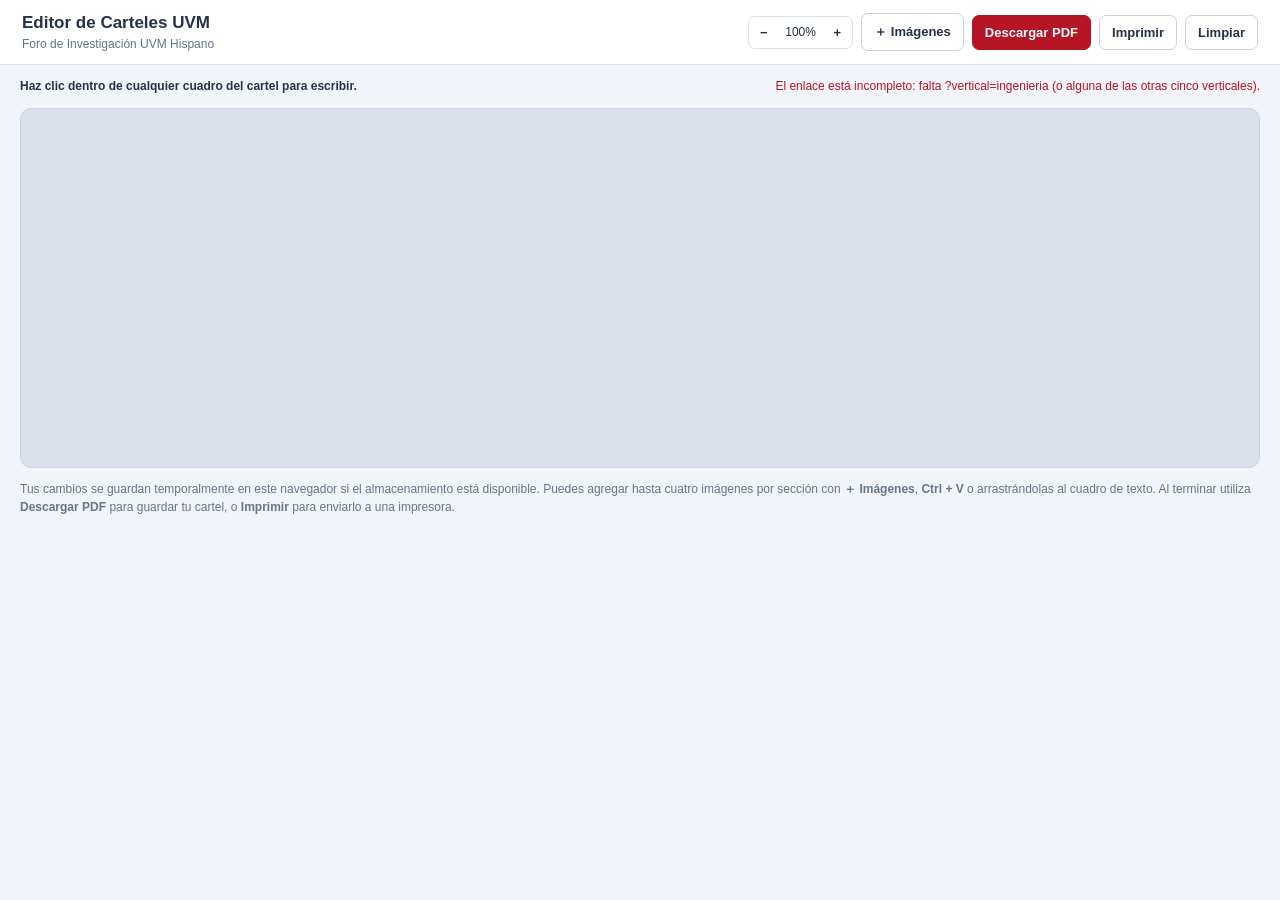
<file: index.html>
<!doctype html>
<html lang="es">
<head>
  <meta charset="utf-8">
  <meta name="viewport" content="width=device-width, initial-scale=1">
  <meta name="description" content="Editor de cartel académico UVM con descarga directa de PDF.">
  <title>Editor de Cartel | Foro de Investigación UVM</title>
  <link rel="stylesheet" href="css/estilos.css?v=20261110-formats">

  <!-- Orden de carga: configuración, servicios, editor y arranque.
       Se utilizan scripts clásicos para funcionar también desde file:// en Chrome. -->
  <script defer src="js/configuracion/campos.js?v=20261110-formats"></script>
  <script defer src="js/configuracion/verticales.js?v=20261110-formats"></script>
  <script defer src="js/configuracion/ConfiguracionURL.js?v=20261110-formats"></script>
  <script defer src="js/configuracion/formatosAdicionales.js?v=20261110-formats"></script>
  <script defer src="js/servicios/AjustadorTexto.js?v=20261110-formats"></script>
  <script defer src="js/servicios/GestorBorradores.js?v=20261110-formats"></script>
  <script defer src="js/include/html2pdf.bundle.min.js"></script>
  <!-- SweetAlert2: ventana de seguimiento tras iniciar la descarga del PDF. -->
  <script defer src="js/include/sweetalert2.all.min.js"></script>
  <script defer src="js/servicios/AvisoDescarga.js?v=20261110-alerta"></script>
  <script defer src="js/componentes/GestorImagenes.js?v=20261110-formats"></script>
  <script defer src="js/componentes/EditorCartel.js?v=20261110-alerta"></script>
  <script defer src="js/main.js?v=20261110-formats"></script>
</head>
<body>
  <header class="barra-superior">
    <div class="identidad">
      <strong>Editor de Carteles UVM</strong>
      <span>Foro de Investigación UVM Hispano</span>
    </div>
    <nav class="herramientas" aria-label="Herramientas del cartel">
      <div class="controles-zoom" aria-label="Tamaño de vista">
        <button id="alejar" class="boton boton-icono" type="button" title="Alejar" aria-label="Alejar">−</button>
        <output id="zoom-valor" aria-label="Zoom actual">100%</output>
        <button id="acercar" class="boton boton-icono" type="button" title="Acercar" aria-label="Acercar">+</button>
      </div>
      <button id="agregar-imagen" class="boton" type="button" aria-expanded="false" aria-controls="panel-imagenes">＋ Imágenes</button>
      <button id="imprimir" class="boton boton-primario" type="button">Descargar PDF</button>
      <button id="abrir-impresion" class="boton" type="button">Imprimir</button>
      <button id="limpiar" class="boton" type="button">Limpiar</button>
    </nav>
  </header>

  <main class="area-trabajo">
    <div class="ayuda-rapida">
      <p><strong>Haz clic dentro de cualquier cuadro del cartel para escribir.</strong></p>
      <p id="estado" role="status" aria-live="polite">Preparando el cartel...</p>
    </div>

    <div id="zona-desplazamiento" class="zona-desplazamiento" aria-label="Cartel editable, con desplazamiento horizontal si se amplía">
      <section id="cartel" class="cartel" aria-label="Cartel de investigación editable">
        <img class="plantilla" src="recursos/plantilla.svg"
             alt="Plantilla visual original del cartel con títulos y logotipos" draggable="false">
        <div id="nombre-vertical" class="nombre-vertical" aria-label="Vertical académica"></div>
        <!-- EditorCartel crea los encabezados temáticos y los 19 campos. -->
      </section>
    </div>
    <aside id="panel-imagenes" class="panel-imagenes" aria-label="Configurar imagen" hidden>
      <div class="panel-imagenes-cabecera">
        <strong>Imágenes del cartel</strong>
        <button id="imagen-cerrar" class="boton boton-icono" type="button" aria-label="Cerrar panel de imágenes">×</button>
      </div>
      <p class="panel-imagenes-ayuda">Agrega hasta cuatro imágenes por sección. El panel se coloca al lado del cartel para no cubrir tu trabajo. También puedes pegar imágenes con Ctrl + V o arrastrarlas a un cuadro de contenido.</p>
      <label for="imagen-seccion">Sección</label>
      <select id="imagen-seccion" class="entrada-imagen"></select>
      <input id="imagen-archivo" type="file" accept="image/png,image/jpeg,image/webp" hidden>
      <div class="imagen-acciones">
        <button id="imagen-elegir" class="boton boton-primario" type="button">＋ Seleccionar imagen</button>
        <span id="imagen-contador" class="imagen-contador" aria-live="polite">0 de 4 imágenes</span>
      </div>
      <label for="imagen-elemento">Figura que deseas editar</label>
      <div class="figura-control">
        <select id="imagen-elemento" class="entrada-imagen" disabled></select>
        <button id="imagen-subir" class="boton boton-icono" type="button" title="Mover figura antes" aria-label="Mover figura antes" disabled>↑</button>
        <button id="imagen-bajar" class="boton boton-icono" type="button" title="Mover figura después" aria-label="Mover figura después" disabled>↓</button>
      </div>
      <label for="imagen-distribucion">Ubicación de las imágenes respecto al texto</label>
      <select id="imagen-distribucion" class="entrada-imagen" disabled>
        <option value="derecha">A la derecha del texto</option>
        <option value="izquierda">A la izquierda del texto</option>
        <option value="abajo">Debajo del texto</option>
      </select>
      <label for="imagen-tamano">Espacio para imagen: <output id="imagen-tamano-valor">40%</output></label>
      <input id="imagen-tamano" class="entrada-imagen" type="range" min="25" max="65" step="5" value="40" disabled>
      <label for="imagen-pie">Pie de figura (opcional)</label>
      <input id="imagen-pie" class="entrada-imagen" type="text" maxlength="220" placeholder="Figura 1. Resultados obtenidos" disabled>
      <button id="imagen-eliminar" class="boton boton-peligro" type="button" disabled>Eliminar figura seleccionada</button>
      <p id="imagen-estado" role="status" class="imagen-estado" aria-live="polite">Las imágenes se organizan automáticamente sin tapar el texto.</p>
    </aside>
    <p class="pie-ayuda">Tus cambios se guardan temporalmente en este navegador si el almacenamiento está disponible. Puedes agregar hasta cuatro imágenes por sección con <strong>＋ Imágenes</strong>, <strong>Ctrl + V</strong> o arrastrándolas al cuadro de texto. Al terminar utiliza <strong>Descargar PDF</strong> para guardar tu cartel, o <strong>Imprimir</strong> para enviarlo a una impresora.</p>
  </main>
</body>
</html>
</file>
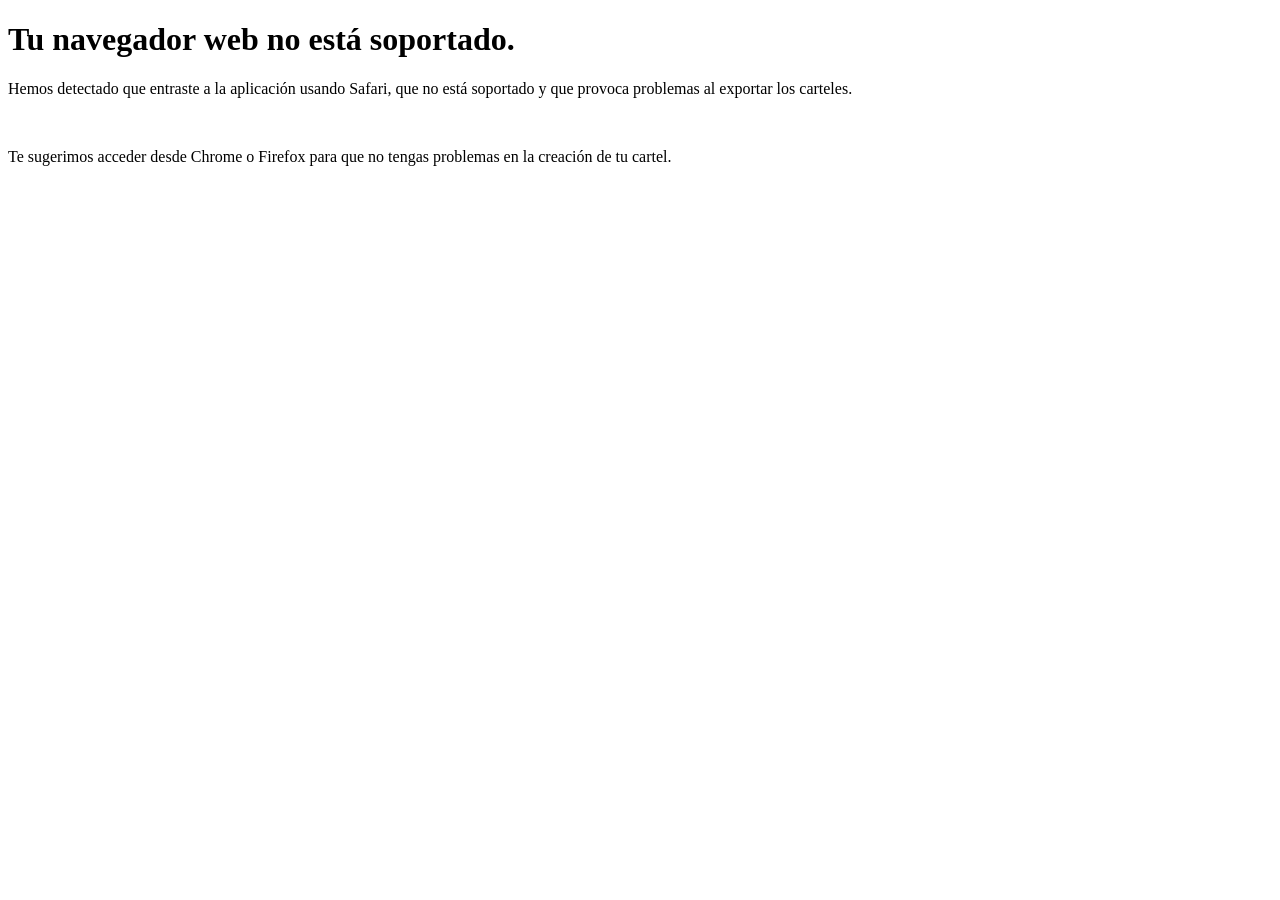
<file: safari-not-supported.html>
<!DOCTYPE html>
<html>
  <head>
    <title>Navegador web no soportado</title>
  </head>
<body>

<h1>Tu navegador web no está soportado.</h1>
<p>Hemos detectado que entraste a la aplicación usando Safari, que no está soportado y que provoca problemas al exportar los carteles.</p><br>
<p>Te sugerimos acceder desde Chrome o Firefox para que no tengas problemas en la creación de tu cartel.</p>
</body>
</html>
</file>
<file: css/estilos.css>
/* ================================================================
   ESTILOS DEL EDITOR DE CARTEL UVM
   1. Interfaz del editor
   2. Cartel y campos editables
   3. Adaptación a pantalla pequeña
   4. Salida para impresión (90 x 120 cm)
   ================================================================ */

:root {
  font-family: Arial, Helvetica, sans-serif;
  color: #253247;
  background: #f1f4f8;
  --rojo-uvm: #b61526;
}
* { box-sizing: border-box; }
body { margin: 0; }
button, textarea, select { font: inherit; }
button { cursor: pointer; }

/* 1. Interfaz de trabajo. No hay panel lateral. */
.barra-superior {
  display: flex;
  justify-content: space-between;
  align-items: center;
  gap: 20px;
  flex-wrap: wrap;
  padding: 13px 22px;
  background: white;
  border-bottom: 1px solid #dbe2eb;
}
.identidad { display: grid; gap: 4px; }
.identidad strong { font-size: 17px; }
.identidad span { font-size: 12px; color: #64748b; }
.herramientas { display: flex; align-items: center; flex-wrap: wrap; gap: 8px; }
.boton {
  padding: 9px 12px;
  border: 1px solid #c9d4e2;
  border-radius: 7px;
  background: white;
  color: #253247;
  font-size: 13px;
  font-weight: 600;
}
.boton:hover { background: #f1f5fa; }
.boton:focus-visible { outline: 3px solid #7baded; outline-offset: 2px; }
.boton-primario { background: var(--rojo-uvm); border-color: var(--rojo-uvm); color: white; }
.boton-primario:hover { background: #971020; }
.controles-zoom { display: flex; align-items: center; border: 1px solid #dce3ec; border-radius: 7px; }
.controles-zoom .boton { border: 0; padding: 8px 11px; }
.controles-zoom output { min-width: 44px; text-align: center; font-size: 12px; font-variant-numeric: tabular-nums; }

.area-trabajo { padding: 12px 20px 24px; }
.ayuda-rapida { max-width: 1120px; margin: 0 auto 12px; display: flex; justify-content: space-between; flex-wrap: wrap; gap: 4px 20px; font-size: 12px; color: #526177; }
.ayuda-rapida p { margin: 0; line-height: 1.6; }
.ayuda-rapida strong { color: #263349; }
.zona-desplazamiento { overflow: auto; padding: 12px; background: #d9e0e9; border: 1px solid #cbd5e2; border-radius: 11px; min-height: 360px; }
.pie-ayuda { margin: 12px auto 0; max-width: 1120px; color: #67768b; font-size: 12px; line-height: 1.5; }

/* 2. El cartel es un solo lienzo con campos colocados por porcentajes.
      Los porcentajes de cada campo se definen en js/configuracion/campos.js. */
.cartel {
  position: relative;
  width: min(1100px, calc(100vw - 70px));
  aspect-ratio: 2550.96 / 3401.04;
  margin: 0 auto;
  background: white;
  box-shadow: 0 2px 12px #0002;
  overflow: hidden;
  container-type: inline-size;
  --color-vertical: #ABB8D3;
}
.plantilla { position: absolute; inset: 0; width: 100%; height: 100%; pointer-events: none; user-select: none; }
/* Encabezados y nombre de vertical: superposición dinámica sobre el SVG base. */
.nombre-vertical {
  position: absolute;
  left: 79%; top: 5.55%; width: 19%; height: 4.8%;
  z-index: 2;
  display: flex; align-items: center; justify-content: center;
  background: white; color: var(--color-vertical);
  text-align: center; white-space: pre-line; overflow-wrap: anywhere;
  font-size: 2.05cqw; line-height: 1.05; font-weight: 700;
}
.encabezado-seccion {
  position: absolute;
  z-index: 2;
  display: flex; align-items: center; justify-content: center;
  padding: 0 0.35%;
  background: var(--color-vertical);
  color: white;
  text-align: center;
  font-size: 1.5cqw; font-weight: 700; white-space: nowrap;
  -webkit-print-color-adjust: exact; print-color-adjust: exact;
}

.campo-editable, .texto-impresion {
  position: absolute;
  padding: 0;
  margin: 0;
  border-radius: 0;
  line-height: 1.19;
  letter-spacing: 0;
  font-family: Arial, Helvetica, sans-serif;
  color: #152033;
  white-space: pre-wrap;
  overflow-wrap: anywhere;
  word-break: normal;
}
.campo-editable {
  resize: none;
  border: 1px dashed rgba(42, 110, 201, .24);
  background: rgba(226, 240, 255, .08);
  outline: 0;
  overflow: hidden;
}
.campo-editable:hover { background: rgba(226, 240, 255, .27); border-color: #5387c7; }
.campo-editable:focus { background: rgba(226, 240, 255, .31); border: 1px solid #2269b4; z-index: 5; }
.campo-editable.excedido { background: rgba(255, 224, 224, .5); border-color: #d93434; }
/* El mismo texto se mide sin mostrarlo y se dibuja al imprimir. */
.texto-impresion { visibility: hidden; pointer-events: none; overflow: hidden; }

/* 3. Pantallas pequeñas: permite desplazarse por el cartel. */
@media (max-width: 680px) {
  .barra-superior { padding: 11px 12px; }
  .herramientas { width: 100%; }
  .area-trabajo { padding: 10px 6px; }
  .zona-desplazamiento { padding: 5px; }
  .pie-ayuda { padding: 0 6px; }
}

/* 4. Papel 90 x 120 cm: solo se imprime el cartel, sin controles. */
@page { size: 900mm 1200mm; margin: 0; }
@media print {
  html, body { width: 900mm !important; height: 1200mm !important; margin: 0 !important; padding: 0 !important; background: white !important; -webkit-print-color-adjust: exact; print-color-adjust: exact; }
  .barra-superior, .ayuda-rapida, .pie-ayuda { display: none !important; }
  .area-trabajo, .zona-desplazamiento {
    display: block !important;
    width: 900mm !important; height: 1200mm !important;
    margin: 0 !important; padding: 0 !important;
    border: none !important; border-radius: 0 !important;
    background: transparent !important; overflow: visible !important;
    box-shadow: none !important; min-height: 0 !important;
  }
  .cartel {
    width: 900mm !important; height: 1200mm !important;
    margin: 0 !important; max-width: none !important;
    box-shadow: none !important;
    page-break-inside: avoid; break-inside: avoid;
  }
  .campo-editable { display: none !important; }
  .texto-impresion {
    visibility: visible !important;
    font-size: var(--fuente-impresion) !important;
    border: none !important; background: transparent !important;
    overflow: hidden !important;
  }
}

/* La URL determina la vertical; no existe selector manual. */


/* Exportación PDF: mostrar la versión de impresión, no las cajas de edición. */
.cartel.exportando-pdf {
  box-shadow: none !important;
  background: #fff !important;
}
.cartel.exportando-pdf .campo-editable {
  display: none !important;
}
.cartel.exportando-pdf .texto-impresion {
  visibility: visible !important;
  font-size: var(--fuente-impresion, inherit) !important;
  border: none !important;
  background: transparent !important;
  overflow: hidden !important;
}


/* ================================================================
   IMÁGENES – fase 1: texto e imagen en sectores separados.
   Los sectores no pueden abandonar su sección de contenido.
   ================================================================ */
.figura-cartel {
  position: absolute;
  z-index: 3;
  display: flex;
  flex-direction: column;
  justify-content: center;
  gap: 0.2%;
  min-width: 0;
  min-height: 0;
  margin: 0;
  padding: 0.14%;
  overflow: hidden;
  background: #fff;
  border: 1px dashed #7fa7d1;
  cursor: pointer;
}
.figura-cartel:hover, .figura-cartel:focus {
  outline: 2px solid #2269b4;
  outline-offset: -2px;
}
.figura-cartel img {
  display: block;
  width: 100%;
  height: 100%;
  min-height: 0;
  flex: 1 1 auto;
  object-fit: contain;
  user-select: none;
}
.figura-cartel figcaption {
  flex: 0 0 auto;
  max-height: 27%;
  overflow: hidden;
  text-align: center;
  color: #283448;
  font-size: 1.05cqw;
  line-height: 1.2;
  overflow-wrap: anywhere;
}
.figura-cartel figcaption[hidden] { display: none; }
.panel-imagenes {
  position: fixed;
  z-index: 110;
  top: 82px;
  right: 18px;
  width: min(340px, calc(100vw - 32px));
  max-height: calc(100vh - 98px);
  overflow: auto;
  display: flex;
  flex-direction: column;
  gap: 10px;
  padding: 18px;
  border: 1px solid #cbd5e2;
  border-radius: 12px;
  box-shadow: 0 12px 36px #1d2d4433;
  background: white;
  color: #253247;
  font-size: 13px;
}
.panel-imagenes[hidden] { display: none !important; }
.panel-imagenes-cabecera { display: flex; align-items: center; justify-content: space-between; gap: 8px; }
.panel-imagenes-cabecera strong { font-size: 16px; }
.panel-imagenes-ayuda { margin: 0; font-size: 12px; line-height: 1.55; color: #58687c; }
.panel-imagenes label { font-weight: 600; }
.entrada-imagen { width: 100%; min-height: 37px; padding: 7px 9px; border: 1px solid #cbd5e2; border-radius: 7px; background: white; color: #253247; }
input[type=range].entrada-imagen { padding: 0; accent-color: var(--rojo-uvm); }
.panel-imagenes .boton { align-self: stretch; }
.panel-imagenes .boton-icono { align-self: auto; }
.boton-peligro { color: #ab1928; border-color: #e0b9bf; }
.boton-peligro:disabled { opacity: 0.4; cursor: default; }
.imagen-estado { margin: 1px 0 0; min-height: 20px; font-size: 12px; line-height: 1.4; color: #286449; }
.imagen-estado.mensaje-advertencia { color: #a32630; }
@media print {
  .panel-imagenes { display: none !important; }
  .figura-cartel { border: 0 !important; padding: 0 !important; box-shadow: none !important; outline: 0 !important; }
}
.cartel.exportando-pdf .figura-cartel { border: none !important; padding: 0 !important; box-shadow: none !important; outline: none !important; }


/* ==============================================================
   ETAPA 2 — Panel lateral acoplado y cuadrículas de figuras.
   No se modifican los límites de los campos ni el diseño base SVG.
   ============================================================== */
.area-trabajo {
  display: grid;
  grid-template-columns: minmax(0, 1fr);
  column-gap: 16px;
  row-gap: 12px;
  align-items: start;
}
.ayuda-rapida { grid-column: 1 / -1; grid-row: 1; width: 100%; max-width: 100%; margin: 0; }
.zona-desplazamiento { grid-column: 1; grid-row: 2; min-width: 0; }
.pie-ayuda { grid-column: 1 / -1; grid-row: 3; width: 100%; max-width: 100%; margin: 0; }
.panel-imagenes {
  position: sticky;
  top: 12px;
  right: auto;
  z-index: 8;
  grid-column: 2;
  grid-row: 2;
  align-self: start;
  width: 100%;
  max-width: 100%;
  max-height: calc(100vh - 28px);
  box-shadow: 0 4px 16px #1d2d441f;
  overflow-x: hidden;
  overflow-y: auto;
}
.area-trabajo.panel-abierto { grid-template-columns: minmax(0, 1fr) minmax(300px, 340px); }
.imagen-acciones { display: flex; gap: 8px; flex-wrap: wrap; align-items: center; }
.imagen-acciones .boton { flex: 1 1 165px; }
.imagen-contador { font-size: 11px; color: #596982; }
.figura-control { display: flex; gap: 6px; min-width: 0; }
.figura-control select { flex: 1 1 auto; min-width: 0; }
.figura-control .boton-icono { flex: 0 0 auto; }
.panel-imagenes .boton:disabled { opacity: .45; cursor: not-allowed; }
.galeria-cartel {
  position: absolute;
  z-index: 3;
  display: grid;
  gap: 0.35%;
  min-width: 0;
  min-height: 0;
  overflow: hidden;
  align-content: stretch;
  background: white;
}
.galeria-cartel[hidden] { display: none !important; }
.galeria-cartel .figura-cartel {
  position: relative;
  inset: auto;
  width: 100%;
  height: 100%;
  min-width: 0;
  min-height: 0;
  padding: 0.5%;
  display: flex;
  overflow: hidden;
}
.galeria-cartel .figura-cartel img { min-height: 0; min-width: 0; object-fit: contain; }
.galeria-cartel .figura-cartel figcaption { max-height: 30%; font-size: 0.95cqw; }
.galeria-cartel .figura-cartel.figura-seleccionada { outline: 2px solid #2269b4; outline-offset: -2px; }
.cartel.exportando-pdf .galeria-cartel .figura-cartel,
.cartel.exportando-pdf .galeria-cartel .figura-cartel.figura-seleccionada { outline: 0 !important; border: 0 !important; }
@media (max-width: 1030px) {
  .area-trabajo.panel-abierto { grid-template-columns: minmax(0, 1fr); }
  .panel-imagenes { position: static; grid-column: 1; grid-row: 2; max-height: none; }
  .zona-desplazamiento { grid-row: 3; }
  .pie-ayuda { grid-row: 4; }
}
@media print {
  .area-trabajo, .area-trabajo.panel-abierto {
    display: block !important;
    width: 900mm !important;
    height: 1200mm !important;
  }
  .galeria-cartel .figura-cartel, .galeria-cartel .figura-cartel.figura-seleccionada {
    border: 0 !important;
    outline: 0 !important;
    cursor: default !important;
  }
}

/* Las dos plantillas PDF nuevas ya contienen su rotulación y barras oficiales.
   Ocultamos únicamente las superposiciones del SVG genérico para evitar
   barras duplicadas. Las cajas y galerías siguen funcionando igual. */
.cartel[data-formato-especial] .nombre-vertical,
.cartel[data-formato-especial] .encabezado-seccion {
  display: none !important;
}
</file>
